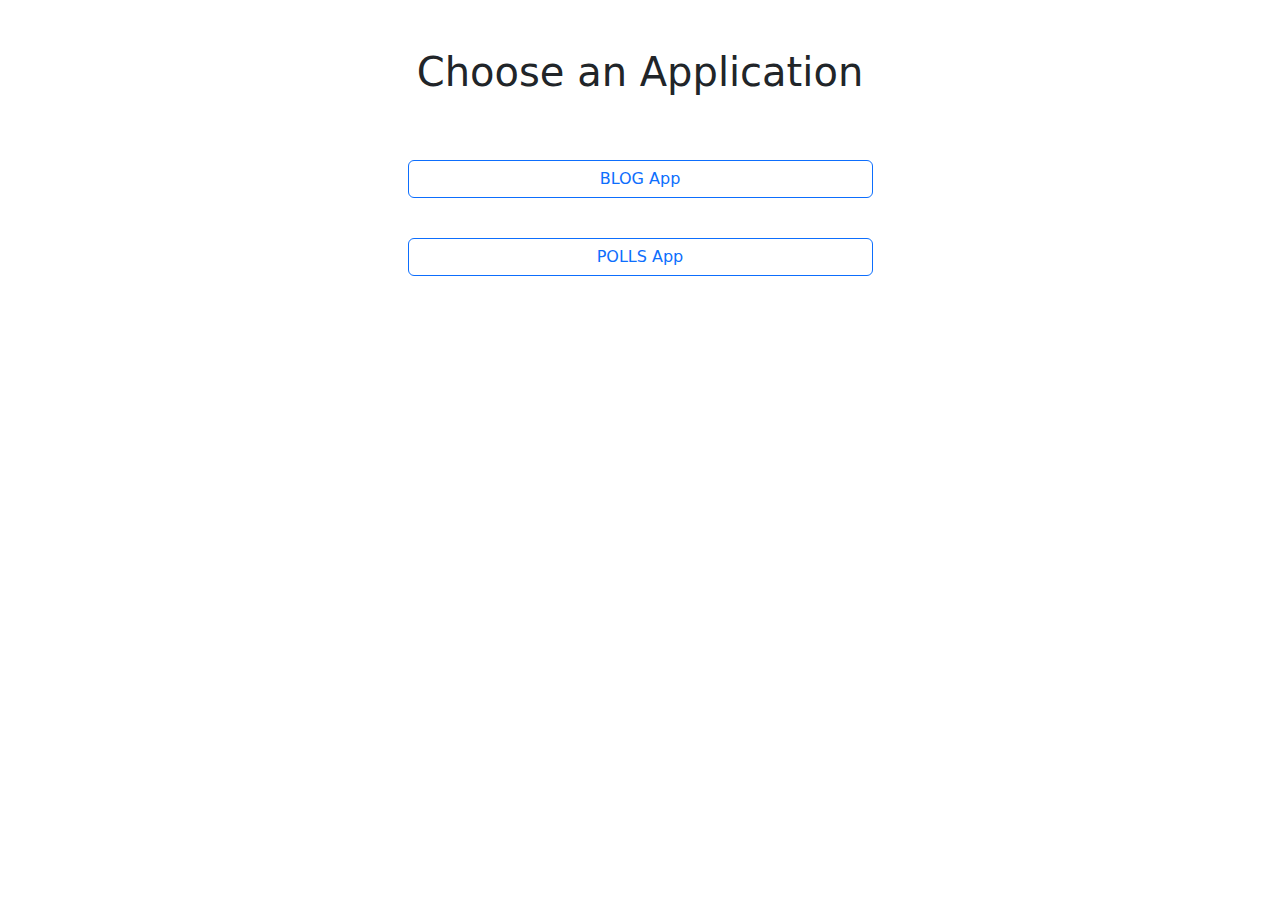
<file: home/templates/home.html>
<!DOCTYPE html>
<html lang="en">

<head>

  <title>Blog And Poll</title>
  <meta charset="utf-8">
  <meta name="viewport" content="width=device-width, initial-scale=1">
  <link href="https://cdn.jsdelivr.net/npm/bootstrap@5.1.3/dist/css/bootstrap.min.css" rel="stylesheet">
  <script src="https://cdn.jsdelivr.net/npm/bootstrap@5.1.3/dist/js/bootstrap.bundle.min.js"></script>
</head>
<body>
<!--<div class="p-3 mb-2 bg-dark text-white">-->
<div class="container mt-5">
        <div class="d-grid gap-2 col-5 mx-auto">
<div class="d-grid gap-auto col-auto mx-auto">


  <h1>Choose an Application</h1>
  <br>
    <br>
</div>
  <a href="/blog" class="btn btn-outline-primary ">BLOG App</a><br>

        <a href="/polls" class="btn btn-outline-primary ">POLLS App</a>
</div>
<!--        </div>-->
</div>
</body>
</html>
</file>
